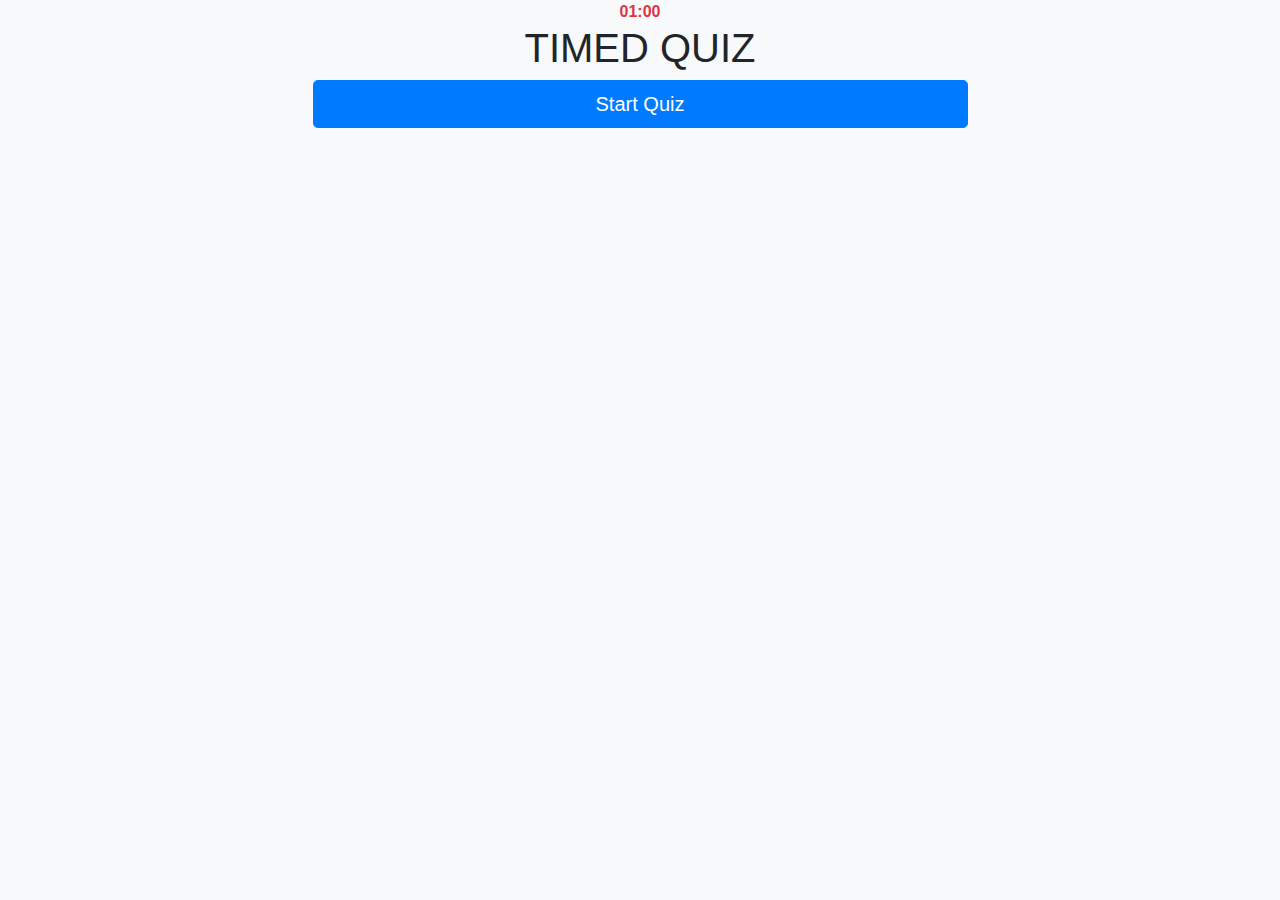
<file: index.html>
<!DOCTYPE html>

<head>
    <script src="https://ajax.googleapis.com/ajax/libs/jquery/3.4.1/jquery.min.js"></script>
    <link rel="stylesheet" href="https://stackpath.bootstrapcdn.com/bootstrap/4.4.1/css/bootstrap.min.css"
        integrity="sha384-Vkoo8x4CGsO3+Hhxv8T/Q5PaXtkKtu6ug5TOeNV6gBiFeWPGFN9MuhOf23Q9Ifjh" crossorigin="anonymous">
    <link rel="stylesheet" href="style.css">
    <meta name="viewport" content="width=device-width, initial-scale=1"> 
</head>

<body class="bg-light">

    <div id="time" class="text-center font-weight-bold text-danger">01:00</div>
    <div class="row">
        <div class="col-md-3"></div>
        <div id="quizbox" class="col-md-6 "></div>
        <div class="col-md-3"></div>
    </div>
    <script src="code2.js"></script>
</body>
</file>
<file: style.css>
.button{
    text-align: center;
}
.question{
   text-align: center;
  
}
</file>
